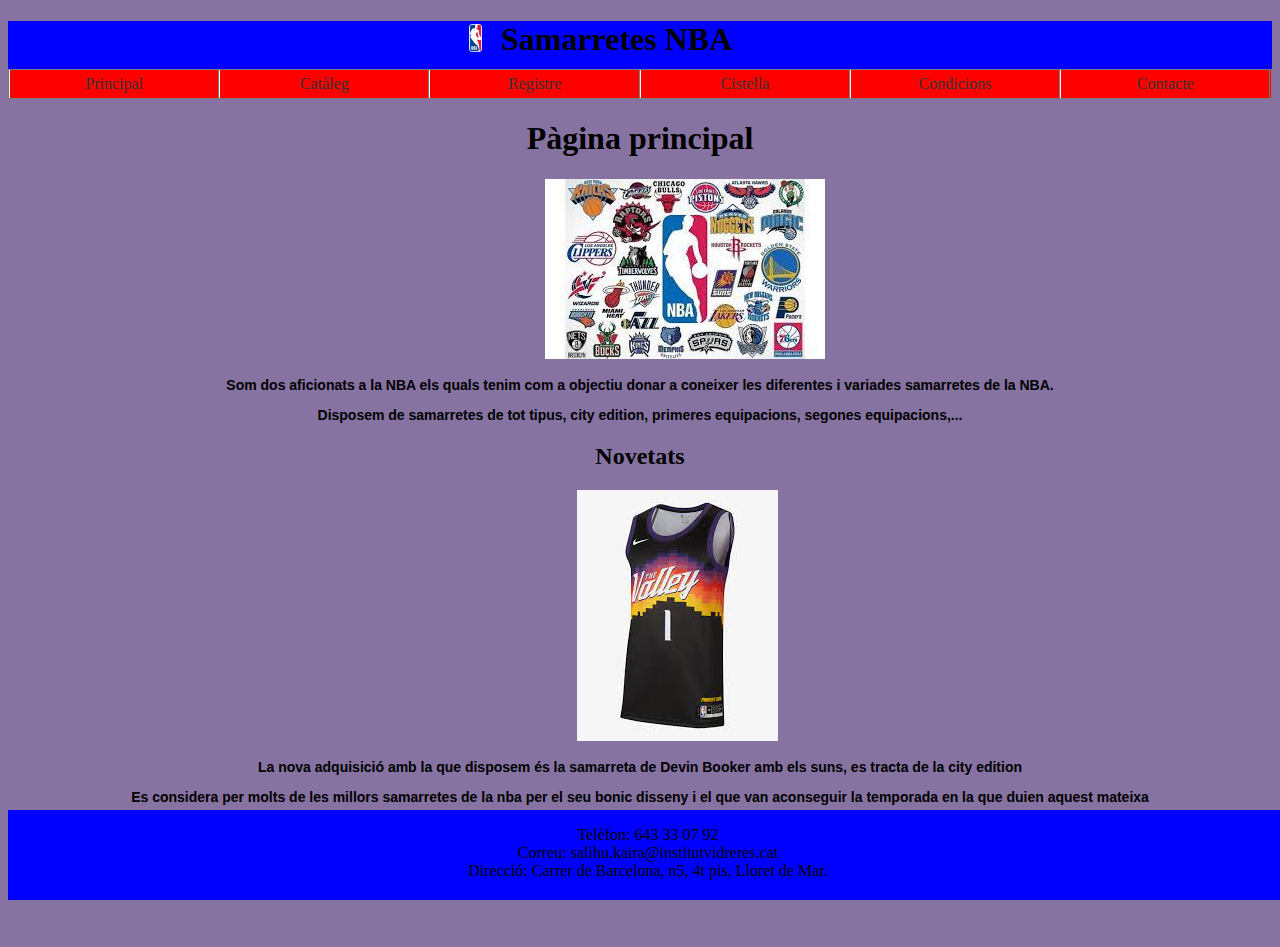
<file: index.html>
<!DOCTYPE html>
<html lang="en">
<head>
    <meta charset="UTF-8">
    <title>Samarretes NBA</title>
    <link rel="stylesheet" type="text/css" href="styles.css" title="style">
</head>
<body class="body_principal">
    <a href="index.html"><img class="logo" alt="logo" src="logo.png"></a>
    <header>
        <h1>Samarretes NBA</h1>
    </header>
    <nav>
        <ul>
            <li class="li_1"><a href="index.html">Principal</a></li>
            <li class="li_2"><a href="cataleg.html">Catàleg</a></li>
            <li class="li_3"><a href="registre.html">Registre</a></li>
            <li class="li_4"><a href="cistella.html">Cistella</a></li>
            <li class="li_5"><a href="condicions.html">Condicions</a></li>
            <li class="li_6"><a href="contacte.html">Contacte</a></li>
        </ul>
    </nav>
    <h1 class="p_principal">
        Pàgina principal
    </h1>
    <img src="equips_nba.jpeg" alt="equips" class="tots_equips">
    <p class="qfem">
        Som dos aficionats a la NBA els quals tenim com a objectiu donar a coneixer les diferentes i variades samarretes de la NBA.
    </p>
    <p class="qfem">
        Disposem de samarretes de tot tipus, city edition, primeres equipacions, segones equipacions,...
    </p>
    <h2 class="h2_principal">
        Novetats
    </h2>
    <img src="suns_city.jpeg" alt="suns_city" class="suns_city">
    <p class="text_suns">
        La nova adquisició amb la que disposem és la samarreta de Devin Booker amb els suns, es tracta de la city edition
    </p>
    <p class="text_suns">
        Es considera per molts de les millors samarretes de la nba per el seu bonic disseny i el que van aconseguir la temporada en la que duien aquest mateixa
    </p>
    <p class="text_suns">
        Moltes més samarretes com aquestés a: <a href="cataleg.html">Catàleg</a>
    </p>
    <br>
    <br>
    <br>
    <br>
    <br>
    <footer class="peu">
        <p>
            Telèfon: 643 33 07 92

            <br>

            Correu: salihu.kaira@institutvidreres.cat

            <br>

            Direcció: Carrer de Barcelona, n5, 4t pis, Lloret de Mar.
        </p>
    </footer>
</body>
</html>
</file>
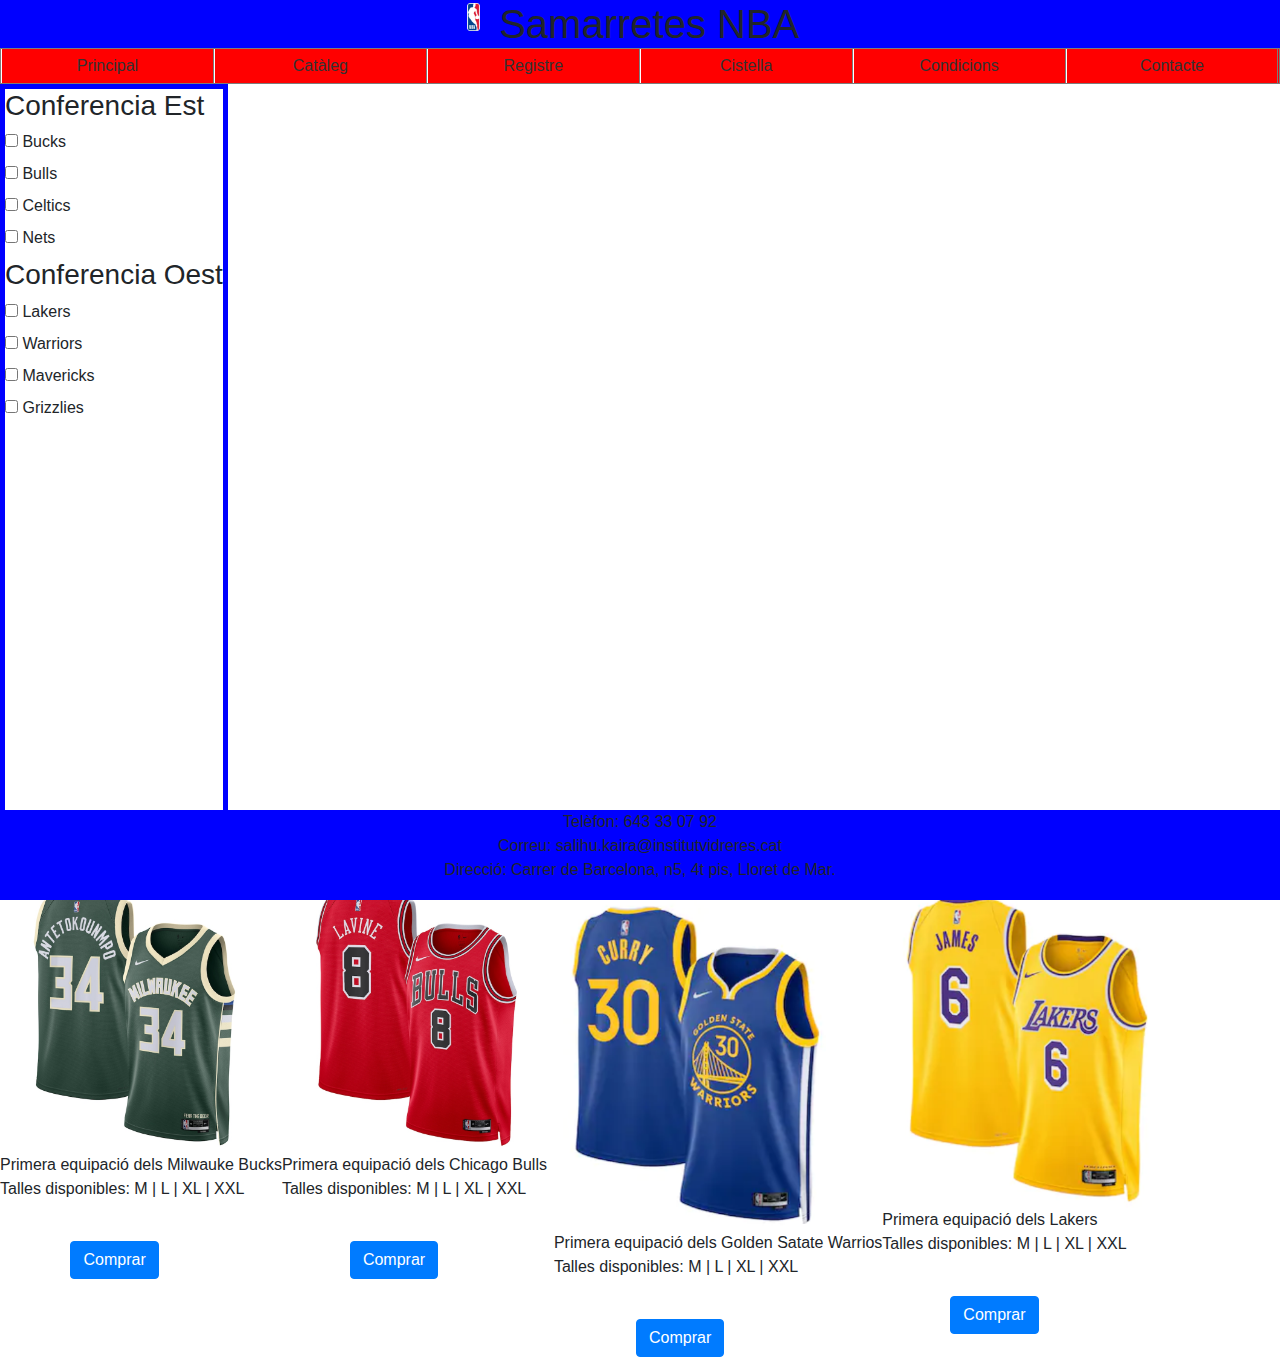
<file: cataleg.html>
<!DOCTYPE html>
<html lang="en">
<head>
    <meta charset="UTF-8">
    <title>Samarretes NBA</title>
    <link rel="stylesheet" href="https://maxcdn.bootstrapcdn.com/bootstrap/4.0
.0/css/bootstrap.min.css">
    <link rel="stylesheet" type="text/css" href="styles.css" title="style">
</head>
<body>
<a href="index.html"><img class="logo" src="logo.png"></a>
<header>
    <h1>Samarretes NBA</h1>
</header>
<nav>
    <ul>
        <li class="li_1"><a href="index.html">Principal</a></li>
        <li class="li_2"><a href="cataleg.html">Catàleg</a></li>
        <li class="li_3"><a href="registre.html">Registre</a></li>
        <li class="li_4"><a href="cistella.html">Cistella</a></li>
        <li class="li_5"><a href="condicions.html">Condicions</a></li>
        <li class="li_6"><a href="contacte.html">Contacte</a></li>
    </ul>
</nav>
<div class="equips">
    <aside>
        <h3>Conferencia Est</h3>
        <label><input type="checkbox" value="Bucks"> Bucks </label>
        <br>
        <label><input type="checkbox" value="Bulls"> Bulls </label>
        <br>
        <label><input type="checkbox" value="Celtics"> Celtics </label>
        <br>
        <label><input type="checkbox" value="Nets"> Nets </label>
        <br>
        <h3>Conferencia Oest</h3>
        <label><input type="checkbox" value="Lakers"> Lakers </label>
        <br>
        <label><input type="checkbox" value="Warriors"> Warriors </label>
        <br>
        <label><input type="checkbox" value="Mavericks"> Mavericks </label>
        <br>
        <label><input type="checkbox" value="Grizzlies"> Grizzlies </label>
    </aside>
</div>
<div class="fotos">
    <div class="contenidor1">
        <img class="bucks" src="samarretabucks.png">
        <br>
        <p>Primera equipació dels Milwauke Bucks
            <br>
            Talles disponibles: M | L | XL | XXL</p>
        <br>
        <a class="btn btn-primary" href="https://www.nbastore.eu/es/milwaukee-bucks/milwaukee-bucks-nike-icon-edition-swingman-jersey-green-giannis-antetokounmpo-unisex/t-47705238+p-0170360487763+z-8-3991150240?_ref=p-SRP:m-GRID:i-r0c0:po-0" role="button">Comprar</a>

    </div>

    <div class="contenidor2">
        <img class="bulls" src="samarretabulls.png">
        <br>
        <p>Primera equipació dels Chicago Bulls
            <br>
        Talles disponibles: M | L | XL | XXL
        </p>
        <br>
        <a class="btn btn-primary" href="https://www.nbastore.eu/es/chicago-bulls/chicago-bulls-nike-icon-edition-swingman-jersey-red-zach-lavine-unisex/t-25256278+p-12366993430382+z-9-1114091688?_ref=p-SRP:m-GRID:i-r0c1:po-1" role="button">Comprar</a>
</div>
    <div class="contenidor3">
        <img class="gsw" src="samarretagsw.png">
        <br>
        <p>Primera equipació dels Golden Satate Warrios
            <br>
            Talles disponibles: M | L | XL | XXL
        </p>
        <br>
        <a class="btn btn-primary" href="https://www.nbastore.eu/es/golden-state-warriors/golden-state-warriors-nike-icon-edition-swingman-jersey-royal-stephen-curry-unisex/t-14147318+p-4547925954812+z-8-1798000114?_ref=p-SRP:m-GRID:i-r0c1:po-1" role="button">Comprar</a>
    </div>
    <div class="contenidor4">
        <img class="lakers" src="samarretalakers.png">
        <br>
        <p>Primera equipació dels Lakers
            <br>
            Talles disponibles: M | L | XL | XXL
        </p>
        <br>
        <a class="btn btn-primary" href="https://www.nbastore.eu/es/los-angeles-lakers/los-angeles-lakers-nike-icon-edition-swingman-jersey-gold-lebron-james-unisex/t-36586380+p-01697015753603+z-9-359281767?_ref=p-SRP:m-GRID:i-r0c0:po-0" role="button">Comprar</a>
    </div>
</div>
<br>
<br>
<br>
<br>
<footer class="peu">
    <p>
        Telèfon: 643 33 07 92

        <br>

        Correu: salihu.kaira@institutvidreres.cat

        <br>

        Direcció: Carrer de Barcelona, n5, 4t pis, Lloret de Mar.
    </p>
</footer>
</body>
</html>
</file>
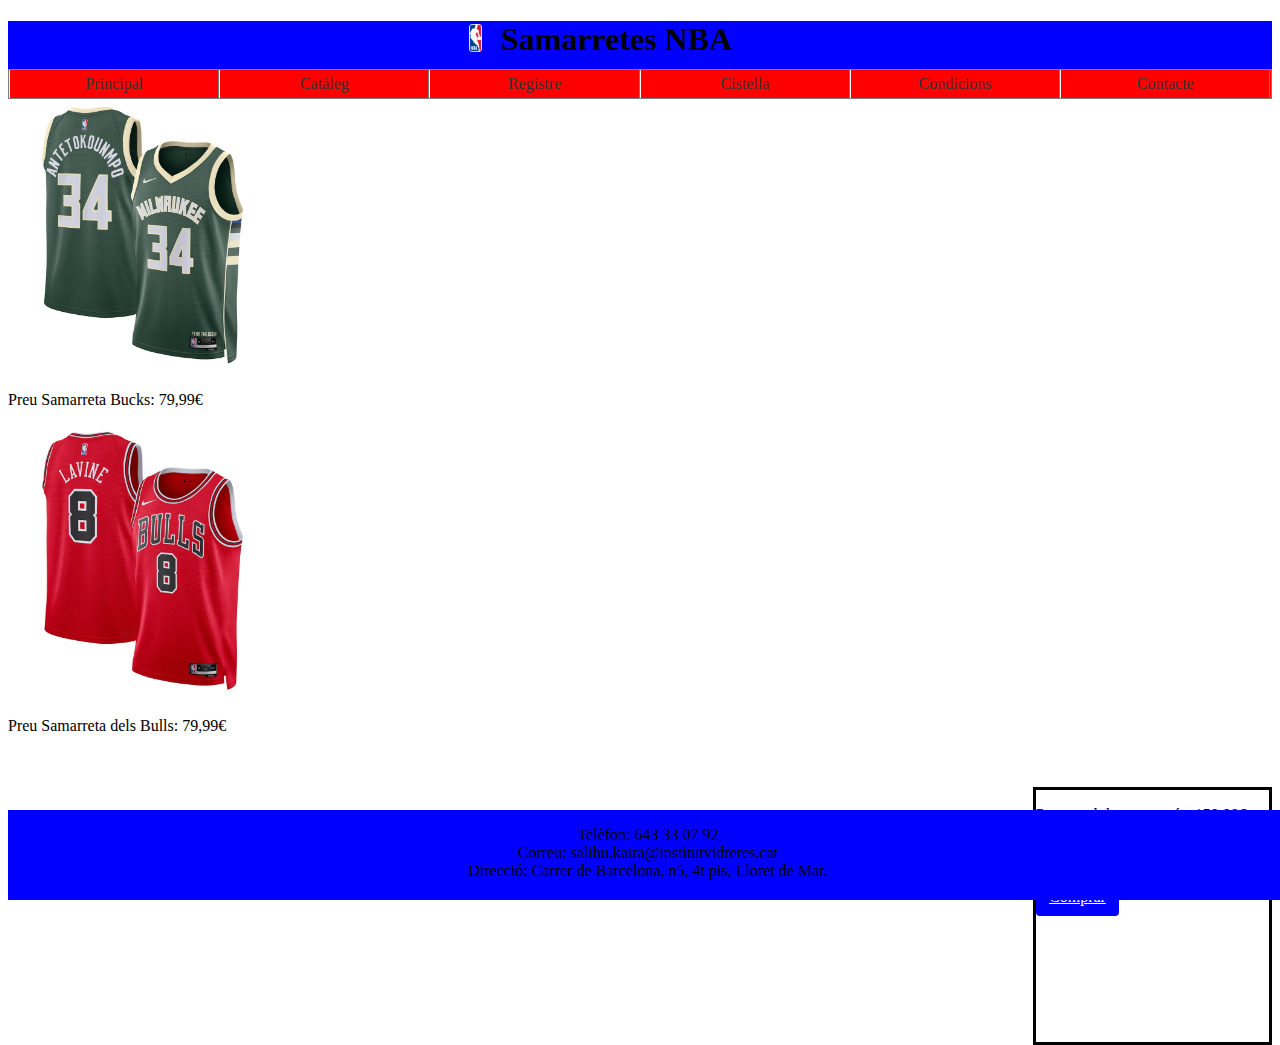
<file: cistella.html>
<!DOCTYPE html>
<html lang="en">
<head>
    <meta charset="UTF-8">
    <title>Samarretes NBA</title>
    <link rel="stylesheet" type="text/css" href="styles.css" title="style">
</head>
<body>
<a href="index.html"><img class="logo" src="logo.png"></a>
<header>
    <h1>Samarretes NBA</h1>
</header>
<nav>
    <ul>
        <li class="li_1"><a href="index.html">Principal</a></li>
        <li class="li_2"><a href="cataleg.html">Catàleg</a></li>
        <li class="li_3"><a href="registre.html">Registre</a></li>
        <li class="li_4"><a href="cistella.html">Cistella</a></li>
        <li class="li_5"><a href="condicions.html">Condicions</a></li>
        <li class="li_6"><a href="contacte.html">Contacte</a></li>
    </ul>
</nav>
<div class="comprar">
    <div class="contenidor1">
        <img class="bucks" src="samarretabucks.png">
        <br>
        <p>Preu Samarreta Bucks: 79,99€
            <br>
        </p>
</div>
    <div class="contenidor2">
        <img class="bulls" src="samarretabulls.png">
        <br>
        <p>Preu Samarreta dels Bulls: 79,99€
            <br>
        </p>
        <br>
        <br>
    </div>
        <div class="=total">
            <aside>
                <div class="total">
                    <p>Preu total de compra és: 159,98€</p>
                   <label><input type="radio" value="">He llegit i accepto les condicions</label>
                    <br>
                    <br>
                    <a class="btntotal" href="" role="button">Comprar</a>
                </div>
            </aside>
        </div>


<footer class="peu">
    <p>
        Telèfon: 643 33 07 92

        <br>

        Correu: salihu.kaira@institutvidreres.cat

        <br>

        Direcció: Carrer de Barcelona, n5, 4t pis, Lloret de Mar.
    </p>
</footer>
</body>
</html>
</file>
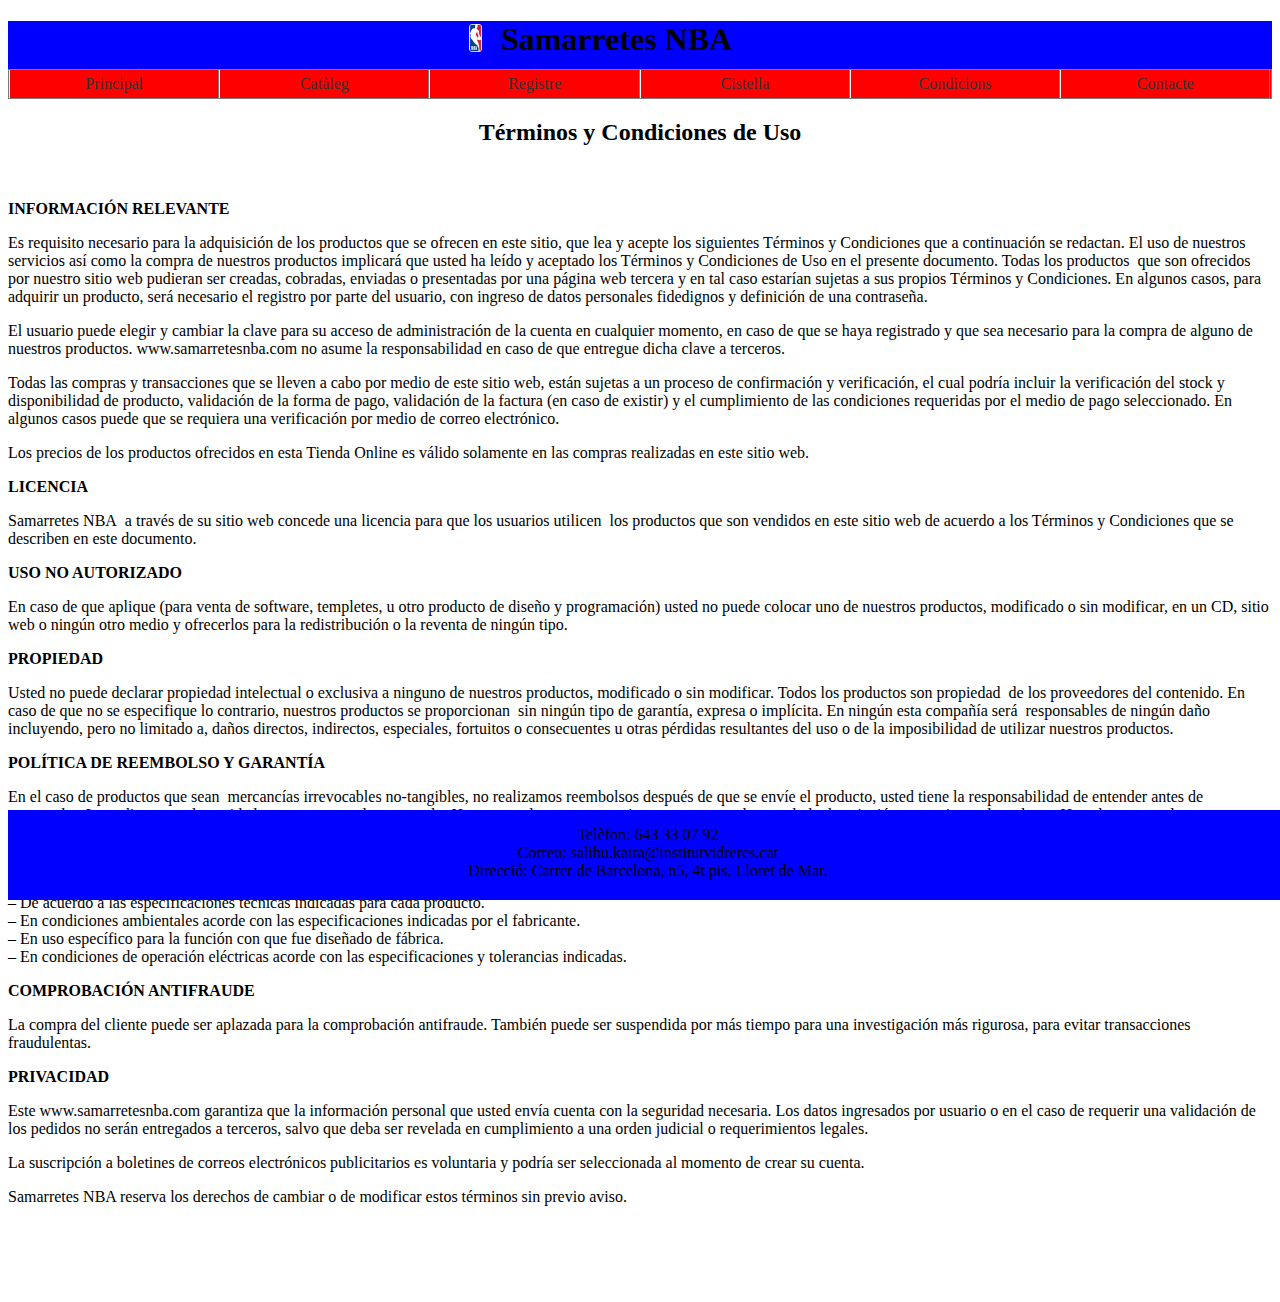
<file: condicions.html>
<!DOCTYPE html>
<html lang="en">
<head>
    <meta charset="UTF-8">
    <title>Samarretes NBA</title>
    <link rel="stylesheet" type="text/css" href="styles.css" title="style">
</head>
<body>
<a href="index.html"><img class="logo" src="logo.png"></a>
<header>
    <h1>Samarretes NBA</h1>
</header>
<nav>
    <ul>
        <li class="li_1"><a href="index.html">Principal</a></li>
        <li class="li_2"><a href="cataleg.html">Catàleg</a></li>
        <li class="li_3"><a href="registre.html">Registre</a></li>
        <li class="li_4"><a href="cistella.html">Cistella</a></li>
        <li class="li_5"><a href="condicions.html">Condicions</a></li>
        <li class="li_6"><a href="contacte.html">Contacte</a></li>
    </ul>
</nav>
    <h2 style="text-align: center;">
        <strong>Términos y Condiciones de Uso</strong>
    </h2>
    <p>
        &nbsp;
    </p>
    <p>
        <strong>INFORMACIÓN RELEVANTE</strong>
    </p>
    <p>
        Es requisito necesario para la adquisición de los productos que se ofrecen en este sitio, que lea y acepte los siguientes Términos y Condiciones que a continuación se redactan. El uso de nuestros servicios así como la compra de nuestros productos implicará que usted ha leído y aceptado los Términos y Condiciones de Uso en el presente documento. Todas los productos &nbsp;que son ofrecidos por nuestro sitio web pudieran ser creadas, cobradas, enviadas o presentadas por una página web tercera y en tal caso estarían sujetas a sus propios Términos y Condiciones. En algunos casos, para adquirir un producto, será necesario el registro por parte del usuario, con ingreso de datos personales fidedignos y definición de una contraseña.
    </p>
    <p>
        El usuario puede elegir y cambiar la clave para su acceso de administración de la cuenta en cualquier momento, en caso de que se haya registrado y que sea necesario para la compra de alguno de nuestros productos. www.samarretesnba.com no asume la responsabilidad en caso de que entregue dicha clave a terceros.
    </p>
    <p>
        Todas las compras y transacciones que se lleven a cabo por medio de este sitio web, están sujetas a un proceso de confirmación y verificación, el cual podría incluir la verificación del stock y disponibilidad de producto, validación de la forma de pago, validación de la factura (en caso de existir) y el cumplimiento de las condiciones requeridas por el medio de pago seleccionado. En algunos casos puede que se requiera una verificación por medio de correo electrónico.
    </p>
    <p>
        Los precios de los productos ofrecidos en esta Tienda Online es válido solamente en las compras realizadas en este sitio web.</p>
    <p>
        <strong>LICENCIA</strong>
    </p>
    <p>
        Samarretes NBA&nbsp; a través de su sitio web concede una licencia para que los usuarios utilicen&nbsp; los productos que son vendidos en este sitio web de acuerdo a los Términos y Condiciones que se describen en este documento.
    </p>
    <p>
        <strong>USO NO AUTORIZADO</strong>
    </p>
    <p>
        En caso de que aplique (para venta de software, templetes, u otro producto de diseño y programación) usted no puede colocar uno de nuestros productos, modificado o sin modificar, en un CD, sitio web o ningún otro medio y ofrecerlos para la redistribución o la reventa de ningún tipo.</p>
    <p>
        <strong>PROPIEDAD</strong>
    </p>
    <p>
        Usted no puede declarar propiedad intelectual o exclusiva a ninguno de nuestros productos, modificado o sin modificar. Todos los productos son propiedad &nbsp;de los proveedores del contenido. En caso de que no se especifique lo contrario, nuestros productos se proporcionan&nbsp; sin ningún tipo de garantía, expresa o implícita. En ningún esta compañía será &nbsp;responsables de ningún daño incluyendo, pero no limitado a, daños directos, indirectos, especiales, fortuitos o consecuentes u otras pérdidas resultantes del uso o de la imposibilidad de utilizar nuestros productos.
    </p>
    <p>
        <strong>POLÍTICA DE REEMBOLSO Y GARANTÍA</strong>
    </p>
    <p>
        En el caso de productos que sean&nbsp; mercancías irrevocables no-tangibles, no realizamos reembolsos después de que se envíe el producto, usted tiene la responsabilidad de entender antes de comprarlo. &nbsp;Le pedimos que lea cuidadosamente antes de comprarlo. Hacemos solamente excepciones con esta regla cuando la descripción no se ajusta al producto. Hay algunos productos que pudieran tener garantía y posibilidad de reembolso pero este será especificado al comprar el producto. En tales casos la garantía solo cubrirá fallas de fábrica y sólo se hará efectiva cuando el producto se haya usado correctamente. La garantía no cubre averías o daños ocasionados por uso indebido. Los términos de la garantía están asociados a fallas de fabricación y funcionamiento en condiciones normales de los productos y sólo se harán efectivos estos términos si el equipo ha sido usado correctamente. Esto incluye:
    </p>
    <p>
        – De acuerdo a las especificaciones técnicas indicadas para cada producto.<br>– En condiciones ambientales acorde con las especificaciones indicadas por el fabricante.<br>– En uso específico para la función con que fue diseñado de fábrica.<br>– En condiciones de operación eléctricas acorde con las especificaciones y tolerancias indicadas.
    </p>
    <p>
        <strong>COMPROBACIÓN ANTIFRAUDE</strong>
    </p>
    <p>
        La compra del cliente puede ser aplazada para la comprobación antifraude. También puede ser suspendida por más tiempo para una investigación más rigurosa, para evitar transacciones fraudulentas.
    </p>
    <p>
        <strong>PRIVACIDAD</strong>
    </p>
    <p>
        Este www.samarretesnba.com garantiza que la <a href="" target="_blank"></a> información personal que usted envía cuenta con la seguridad necesaria. Los datos ingresados por usuario o en el caso de requerir una validación de los pedidos no serán entregados a terceros, salvo que deba ser revelada en cumplimiento a una orden judicial o requerimientos legales.
    </p>
    <p>
        La suscripción a boletines de correos electrónicos publicitarios es voluntaria y podría ser seleccionada al momento de crear su cuenta.
    </p>
    <p>
        Samarretes NBA reserva los derechos de cambiar o de modificar estos términos sin previo aviso.
    </p>
<br>
<br>
<br>
<br>
<footer class="peu">
    <p>
        Telèfon: 643 33 07 92

        <br>

        Correu: salihu.kaira@institutvidreres.cat

        <br>

        Direcció: Carrer de Barcelona, n5, 4t pis, Lloret de Mar.
    </p>
</footer>
</body>
</html>
</file>
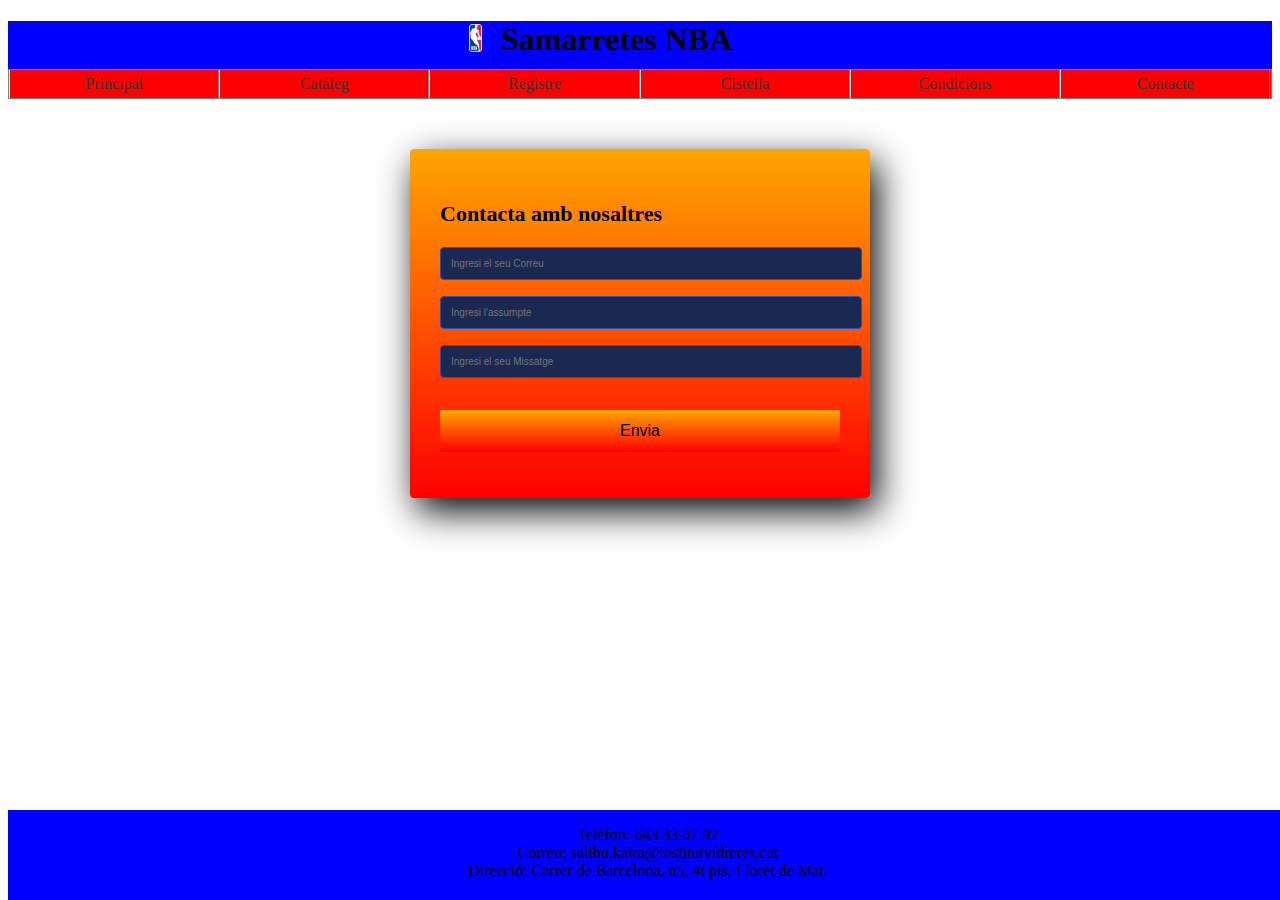
<file: contacte.html>
<!DOCTYPE html>
<html lang="en">
<head>
    <meta charset="UTF-8">
    <title>Samarretes NBA</title>
    <link rel="stylesheet" type="text/css" href="styles.css" title="style">
</head>
<body>
<a href="index.html"><img class="logo" src="logo.png"></a>
<header>
    <h1>Samarretes NBA</h1>
</header>
    <nav>
        <ul>
            <li class="li_1"><a href="index.html">Principal</a></li>
            <li class="li_2"><a href="cataleg.html">Catàleg</a></li>
            <li class="li_3"><a href="registre.html">Registre</a></li>
            <li class="li_4"><a href="cistella.html">Cistella</a></li>
            <li class="li_5"><a href="condicions.html">Condicions</a></li>
            <li class="li_6"><a href="contacte.html">Contacte</a></li>
        </ul>
    </nav>
    <form class="form-contact">
        <h3>Contacta amb nosaltres</h3>
        <input  class="controls"type="email" name="correu" id="correu" placeholder="Ingresi el seu Correu">
        <input class="controls" type="text" name="assumpte" id="assumpte" placeholder="Ingresi l'assumpte">
        <input class="controls" type="text" name="missatge" id="missatge" placeholder="Ingresi el seu Missatge">
        <input type="submit" value="Envia" class="button">
    </form>
<footer class="peu">
    <p>
        Telèfon: 643 33 07 92

        <br>

        Correu: salihu.kaira@institutvidreres.cat

        <br>

        Direcció: Carrer de Barcelona, n5, 4t pis, Lloret de Mar.
    </p>
</footer>
</body>
</html>
</file>
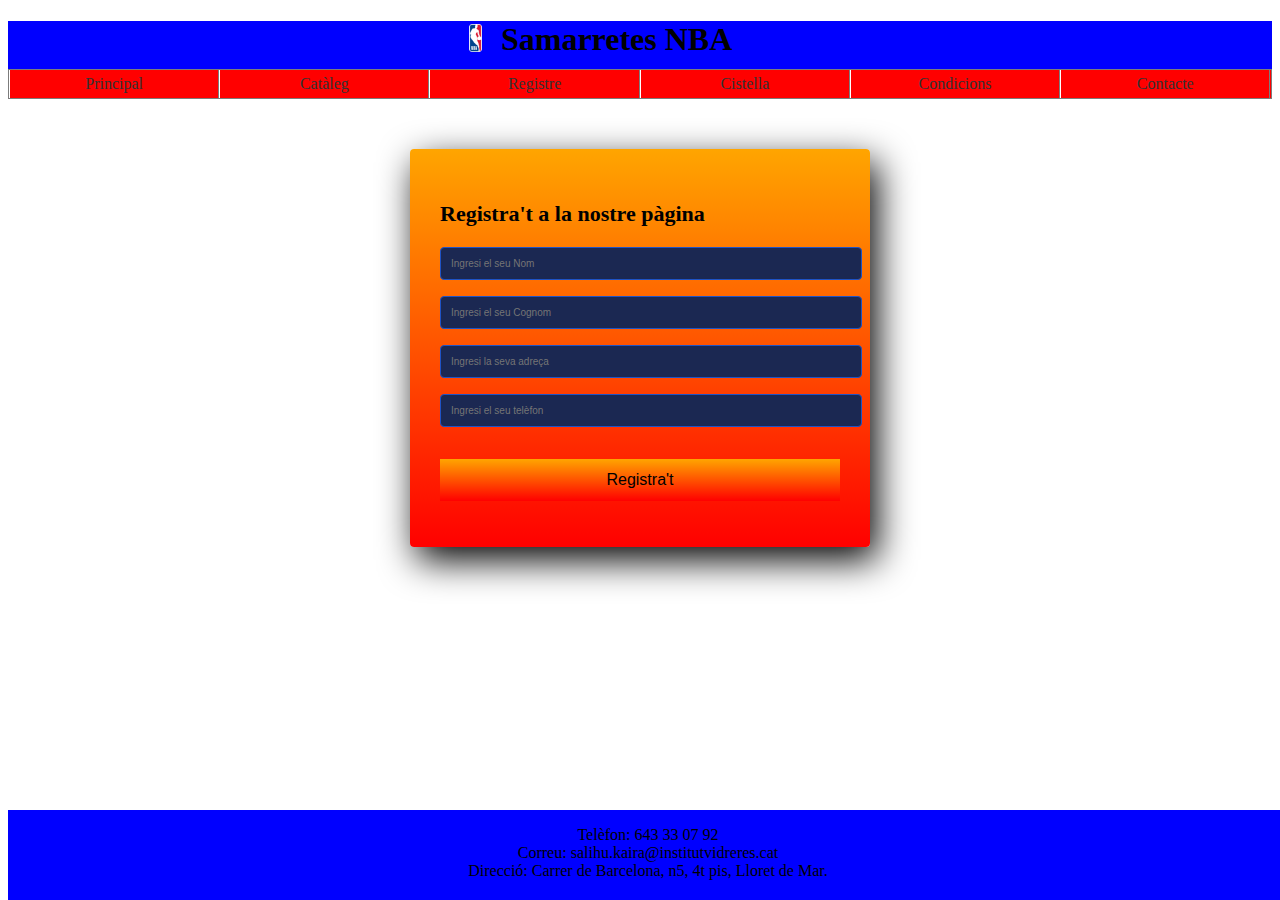
<file: registre.html>
<!DOCTYPE html>
<html lang="en">
<head>
    <meta charset="UTF-8">
    <title>Samarretes NBA</title>
    <link rel="stylesheet" type="text/css" href="styles.css" title="style">
</head>
<body>
<a href="index.html"><img class="logo" src="logo.png"></a>
<header>
    <h1>Samarretes NBA</h1>
</header>
<nav>
    <ul>
        <li class="li_1"><a href="index.html">Principal</a></li>
        <li class="li_2"><a href="cataleg.html">Catàleg</a></li>
        <li class="li_3"><a href="registre.html">Registre</a></li>
        <li class="li_4"><a href="cistella.html">Cistella</a></li>
        <li class="li_5"><a href="condicions.html">Condicions</a></li>
        <li class="li_6"><a href="contacte.html">Contacte</a></li>
    </ul>
</nav>
<form class="form-register">
    <h3>Registra't a la nostre pàgina</h3>
    <input  class="controls"type="text" name="noms" id="noms" placeholder="Ingresi el seu Nom">
    <input class="controls" type="text" name="cognom" id="cognom" placeholder="Ingresi el seu Cognom">
    <input class="controls" type="adress" name="adreça" id="adreça" placeholder="Ingresi la seva adreça">
    <input class="controls" type="tel" name="telefon" id="telefon" placeholder="Ingresi el seu telèfon">
    <input type="submit" value="Registra't" class="button">
</form>
<footer class="peu">
    <p>
        Telèfon: 643 33 07 92

        <br>

        Correu: salihu.kaira@institutvidreres.cat

        <br>

        Direcció: Carrer de Barcelona, n5, 4t pis, Lloret de Mar.
    </p>
</footer>
</body>
</html>
</file>
<file: styles.css>
body {
    height: 80%;
}
.logo{
    float: left;
    width: 4%;
    margin: 0.2% 0 0 35%;
}

header {
    background-color: blue;
    height: 3rem;
}
.logo:hover{
    background: linear-gradient(blue, red);
}

ul {
    background: red;
    border: 1px solid #7C7C7C;
    list-style: none;
    margin: 0;
    padding: 0;
}
ul li a {
    color: #333;
    display: block;
    padding: .3em;
    text-decoration: none;
    border-left: 1px solid #FFF;
    border-right: 1px solid #7C7C7C;
}
ul li {
    float:left;
    width: 16.66%;
}

li:hover{
    background: linear-gradient(blue, red);
}

ul{
    overflow: hidden;
    text-align: center;
}
.form-register{
    width: 400px;
    background: linear-gradient(orange, red);
    padding: 30px;
    margin: auto;
    margin-top: 50px;
    border-radius: 4px;
    color: white;
    box-shadow: 7px 13px 37px #000000;
}
.form-register h3{
    font-size: 22px;
    margin-bottom: 20px;
    color: black;
}
.controls{
    width: 100%;
    background: #1b2852;
    padding: 10px;
    border-radius: 4px;
    margin-bottom: 16px;
    border: 1px solid #1f53c5;

    font-size: 10px;
    color: white;
}
.form-register p{
    height: 40px;
    text-align: center;
    font-size: 10px;
}
.form-register a{
    color: white;
    text-decoration: underline;
}
.form-register a:hover{
    background: #FFD07F;
}

.form-register .button{
    width: 100%;
    background: linear-gradient(orange, red);
    border: none;
    padding: 12px;
    color: black;
    margin: 16px 0;
    font-size: 16px;
    cursor: pointer;
}
.button:hover{
    background: linear-gradient(blue, lime);
}
.form-contact{
    width: 400px;
    background: linear-gradient(orange, red);
    padding: 30px;
    margin: auto;
    margin-top: 50px;
    border-radius: 4px;
    color: white;
    box-shadow: 7px 13px 37px #000000;
}
.form-contact h3{
    font-size: 22px;
    margin-bottom: 20px;
    color: black;
}
.controls{
    width: 100%;
    background: #1b2852;
    padding: 10px;
    border-radius: 4px;
    margin-bottom: 16px;
    border: 1px solid #1f53c5;
    font-size: 10px;
    color: white;
}
.form-contact p{
    height: 40px;
    text-align: center;
    font-size: 10px;
}
.form-contact a{
    color: white;
    text-decoration: underline;
}
.form-contact a:hover{
    background: #FFD07F;
}

.form-contact .button{
    width: 100%;
    background: linear-gradient(orange, red);
    border: none;
    padding: 12px;
    color: black;
    margin: 16px 0;
    font-size: 16px;
    cursor: pointer;
}
.button:hover{
    background: linear-gradient(blue, lime);
}

.equips{
    border: solid blue 5px;
    float: left;
    padding-bottom: 35%;
}

.peu {
    position: fixed;
    text-align: center;
    bottom: 0;
    width: 100%;
    height:10%;
    background-color: blue;
}

.p_principal{
    text-align: center;
}

.tots_equips{
    margin: 0 42.5%;
}

.qfem{
    font-family: Arial;
    text-align: center;
    font-weight: bold;
    font-size: 14px;
}

.h2_principal{
    text-align: center;
}

.suns_city{
    margin: 0 45%;
}

.text_suns{
    font-family: Arial;
    text-align: center;
    font-weight: bold;
    font-size: 14px;
}

.body_principal{
    background-color: #8673A1;
}

.fotos{
    float: left;
    display: flex;
}

.bucks{
    width: 20em;
}
.bulls{
    width: 20em;
}
.gsw{
    width: 20em;
}
.lakers{
    width: 20em;
}

.btn{
    margin: 0 25%;
}
.total{
    float: right;
    border: solid black;
    padding-bottom: 10%;
}
.btntotal{
    color: white;
    background-color: blue;
    border-color: blue;
    display: inline-block;
    font-weight: 400;
    text-align: center;
    white-space: nowrap;
    vertical-align: middle;
    -webkit-user-select: none;
    -moz-user-select: none;
    -ms-user-select: none;
    user-select: none;
    border: 1px solid transparent;
    padding: 0.375rem 0.75rem;
    font-size: 1rem;
    line-height: 1.5;
    border-radius: 0.25rem;
    transition: color .15s ease-in-out,background-color .15s ease-in-out,border-color .15s ease-in-out,box-shadow .15s ease-in-out;
}


@media (max-width: 575px) {
    .bucks, .bulls, .gsw, .lakers{
        width: 2em;
    }
}

@media (min-width: 576px) {
    .bucks, .bulls, .gsw, .lakers{
        width: 5em;
    }
}
@media (min-width: 768px) {
    .bucks, .bulls, .gsw, .lakers{
        width: 13em;
    }
}
@media (min-width: 992px) {
    .bucks, .bulls, .gsw, .lakers{
        width: 15em;
    }
}
@media (min-width: 1200px) {
    .bucks, .bulls, .gsw, .lakers{
        width: 17em;
    }
}
@media (min-width: 1400px) {
    .bucks, .bulls, .gsw, .lakers{
        width: 20em;
    }
}
</file>
